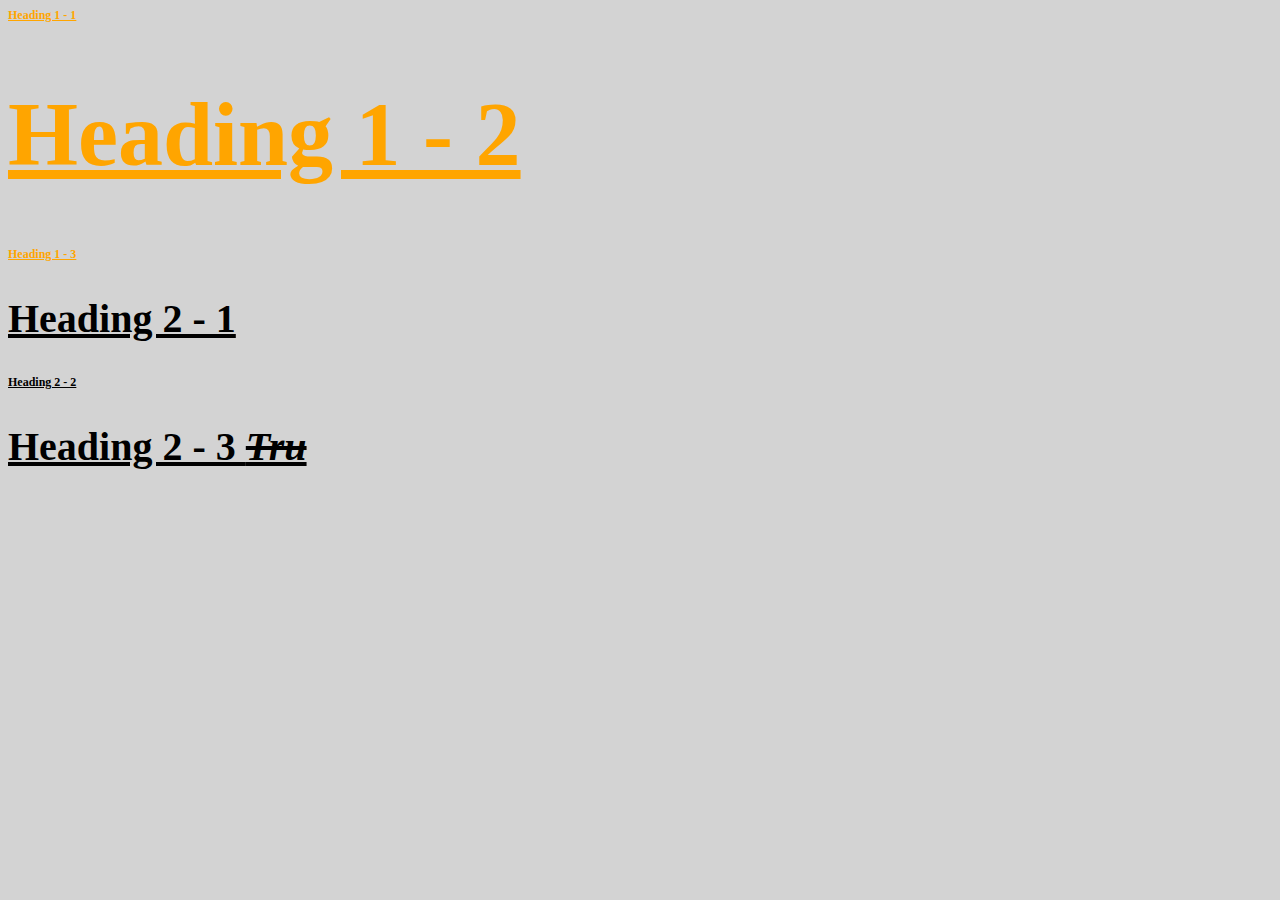
<file: style.html>
<!DOCTYPE html>
<html>
<head>
	<title>Style</title>
	<link rel="stylesheet" type="text/css" href="css/test.css">
	<style type="text/css">
		


	</style>
</head>
<body>

<h1 class="small">Heading 1 - 1</h1>
<h1>Heading 1 - 2</h1>
<h1 class="small">Heading 1 - 3</h1>
<h2>Heading 2 - 1</h2>
<h2 class="small">Heading 2 - 2</h2>
<h2>Heading 2 - 3 <span>Tru</span></h2>

</body>
</html>
</file>
<file: css/test.css>
body{
	background-color: lightgrey;
}

	h1{
			color: orange;
			font-size: 90px;
			text-decoration: underline;
		}
				.small{
			font-size: 12px;
					}

		h2{
			color: black;
			font-size: 40px;	
			text-decoration: underline;
		}

		span{
			font-style: italic;
		}
		h2 span{
			text-decoration: line-through;
		}
</file>
